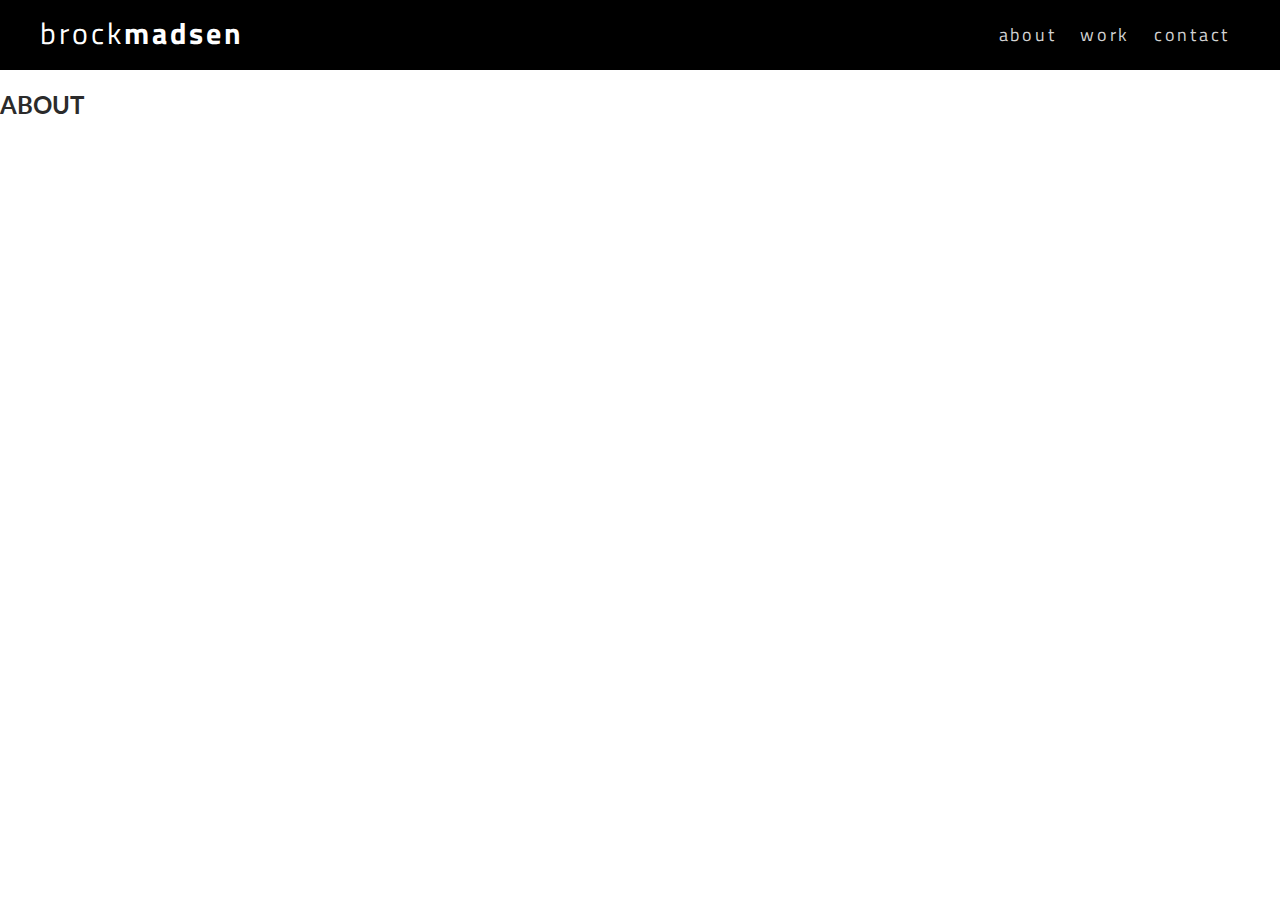
<file: about/index.html>
<!doctype html>
<html lang="en">
    <head>
        <title>Brock Madsen | About</title>
        <link href="../css/normalize.css" rel="stylesheet">
        <link href="../css/main.css" rel="stylesheet">
        <link href="https://fonts.googleapis.com/css2?family=Muli:wght@500;600;700&family=Ropa+Sans&family=Titillium+Web:wght@400;600;700&display=swap" rel="stylesheet">
        <link href="https://fonts.googleapis.com/css2?family=Lato:wght@300;400;700;900&display=swap" rel="stylesheet">
        <link href="https://fonts.googleapis.com/css2?family=Jost:wght@400;500;600;700&display=swap" rel="stylesheet">
    </head>
    <body>
      <header>
        <div class="full-width">
          <div class="half-width">
            <!-- <h1>Brock Madsen</h1> -->
            <a href="../index.html"><h1>brock<span>madsen</span></h1></a>
          </div>
          <div class="half-width">
            <nav>
              <ul>
                <li><a href="index.html">About</a></li>
                <li><a href="../work/index.html">Work</a></li>
                <li><a href="../contact/index.html">Contact</a></li>
              </ul>
            </nav>
          </div>
        </div>
      </header>
      <main>
        <h2>ABOUT</h2>
        <footer>
        </footer>
      </main>
    </body>

</html>
</file>
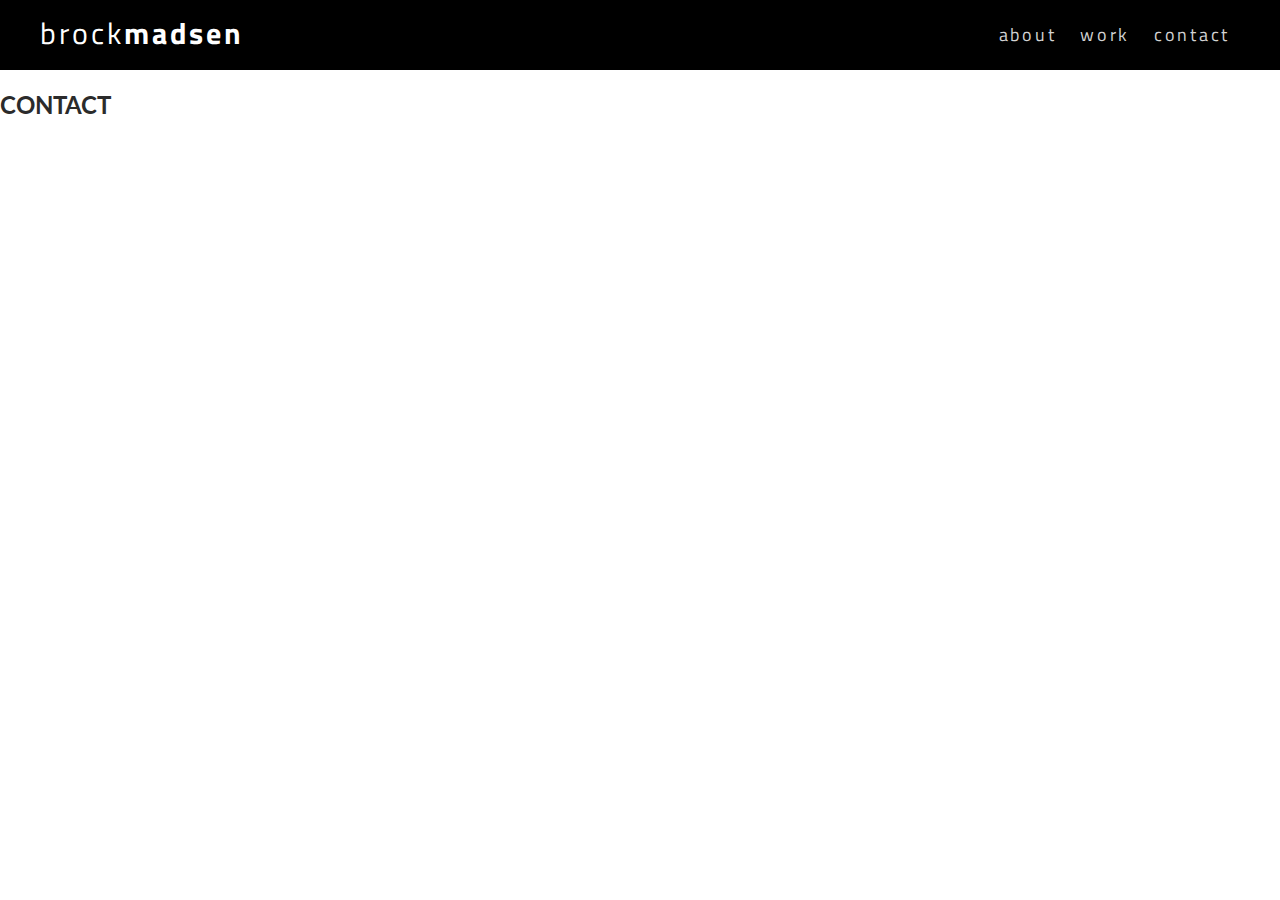
<file: contact/index.html>
<!doctype html>
<html lang="en">
    <head>
        <title>Brock Madsen | Contact</title>
        <link href="../css/normalize.css" rel="stylesheet">
        <link href="../css/main.css" rel="stylesheet">
        <link href="https://fonts.googleapis.com/css2?family=Muli:wght@500;600;700&family=Ropa+Sans&family=Titillium+Web:wght@400;600;700&display=swap" rel="stylesheet">
        <link href="https://fonts.googleapis.com/css2?family=Lato:wght@300;400;700;900&display=swap" rel="stylesheet">
        <link href="https://fonts.googleapis.com/css2?family=Jost:wght@400;500;600;700&display=swap" rel="stylesheet">
    </head>
    <body>
      <header>
        <div class="full-width">
          <div class="half-width">
            <!-- <h1>Brock Madsen</h1> -->
            <a href="../index.html"><h1>brock<span>madsen</span></h1></a>
          </div>
          <div class="half-width">
            <nav>
              <ul>
                <li><a href="../about/index.html">About</a></li>
                <li><a href="../work/index.html">Work</a></li>
                <li><a href="index.html">Contact</a></li>
              </ul>
            </nav>
          </div>
        </div>
      </header>
      <main>
        <h2>CONTACT</h2>
        <footer>
        </footer>
      </main>
    </body>

</html>
</file>
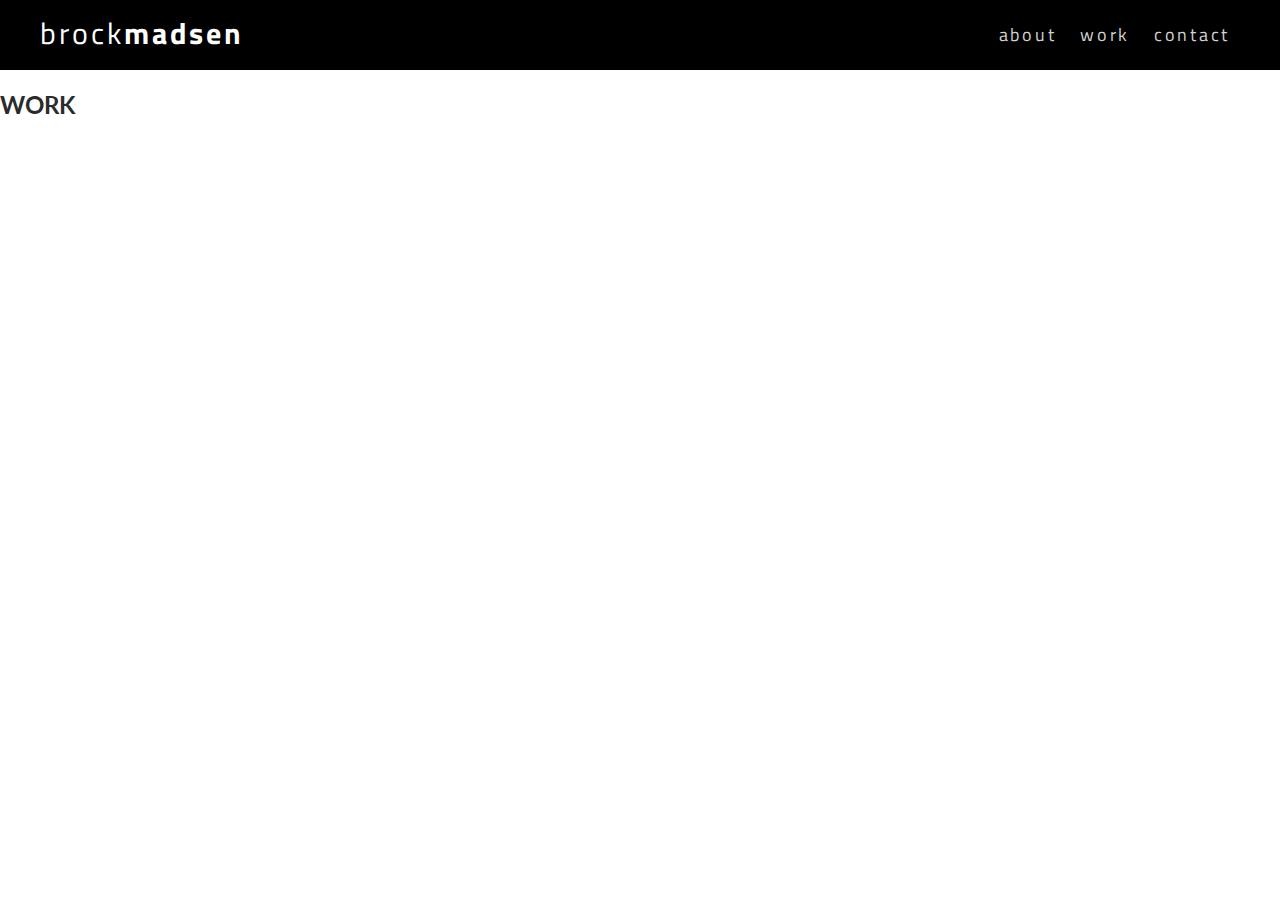
<file: work/index.html>
<!doctype html>
<html lang="en">
    <head>
        <title>Brock Madsen | Work</title>
        <link href="../css/normalize.css" rel="stylesheet">
        <link href="../css/main.css" rel="stylesheet">
        <link href="https://fonts.googleapis.com/css2?family=Muli:wght@500;600;700&family=Ropa+Sans&family=Titillium+Web:wght@400;600;700&display=swap" rel="stylesheet">
        <link href="https://fonts.googleapis.com/css2?family=Lato:wght@300;400;700;900&display=swap" rel="stylesheet">
        <link href="https://fonts.googleapis.com/css2?family=Jost:wght@400;500;600;700&display=swap" rel="stylesheet">
    </head>
    <body>
      <header>
        <div class="full-width">
          <div class="half-width">
            <!-- <h1>Brock Madsen</h1> -->
            <a href="../index.html"><h1>brock<span>madsen</span></h1></a>
          </div>
          <div class="half-width">
            <nav>
              <ul>
                <li><a href="../about/index.html">About</a></li>
                <li><a href="index.html">Work</a></li>
                <li><a href="../contact/index.html">Contact</a></li>
              </ul>
            </nav>
          </div>
        </div>
      </header>
      <main>
        <h2>WORK</h2>
        <footer>
        </footer>
      </main>
    </body>

</html>
</file>
<file: css/main.css>
/****** BASE STYLES ******/

body {
  color: #2b2b2b;
  font-family: 'Lato', sans-serif;
}

/****** GRID ******/

.full-width {
  width: 1200px;
  margin: 0px auto;
  overflow: auto;
}
.half-width {
  width: 600px;
  float:left;
  overflow: auto;
}
.third-width {
  width: 400px;
  float:left;
}


/****** HEADER ******/

header {
    height: 70px;
    background-color: black;
}
header h1 {
    color: white;
    font-family: 'Titillium Web', serif;
    font-weight: 400;
    font-size: 30px;
    letter-spacing: 0.1em;
    margin: 0 0;
    word-spacing: 0.25em;
    padding: 10px 0 0 0;
}
header h1 span {
  font-weight: bold;
}
nav {
    height: 70px;
    float: right;
    padding: 5px 0px 0px 30px;
}
nav ul li{
    display: inline-block;
}
nav ul li a {
    color: lightgrey;
    letter-spacing: .15em;
    text-transform: lowercase;
    text-decoration: none;
    font-family: 'Titillium Web', sans-serif;
    font-size: 18px;
    margin: 0px 10px;
}
a {
  text-decoration: none;
}

.main-title {
  background: url("../img/gray-mountains.jpg");
  background-size: cover;
  background-position: center;
  clear: both;
  margin: 0 auto;
}
.main-title h2 {
    width: 1000px;
    clear: both;
    font-family: 'Jost', serif;
    font-size: 72px;
    font-weight: 600;
    line-height: 1.4em;
    color: black;
    margin: 0 auto;
    padding: 100px 0 0 0;
}
.main-title h2 span {
    color: black;
    font-weight: 600;
}

/****** ABOUT ******/

#about .full-width {
  padding: 80px 0;
}
#about h2 {
  color: black;
    font-family: 'Titillium Web', serif;
    font-size: 40px;
    padding: 20px 0 20px 0;
}
#about p {
  font-family: 'Jost', sans-serif;
    font-size: 21px;
    color: white;
    line-height: 40px;
    padding-left: 50px;
    padding-right: 50px;
}
#about .half-width {
  background: rgb(0,0,0,.8);
}

/****** WORK ******/

#work {
    background-color: white;
    text-align: center;
}
#work .full-width {
    padding: 115px 0;
}
#work img {
    padding-bottom: 30px;
    height: 80px;
}
#work h3 {
    font-family: 'Titillium Web', sans-serif;
    font-size: 24px;
    line-height: 32px;
    width: 190px;
    margin: 0 auto;
}
#work p {
    font-family: 'Lato', serif;
    font-size: 18px;
    line-height: 30px;
    padding: 0 50px;
}

/****** CONTACT ******/

#contact {
  background-color: black;
}
#contact .full-width {
    padding: 110px 0;
}
#contact img#contact-img {
    width: 500px;
    margin-left: 25px;
    border: 8px solid #ffffff;
}
#contact h2, #contact #email-header, #contact #socialmedia-header, #contact ul, #contact a {
    padding-left: 115px;
}
#contact #envelope {
    padding: 0 10px 0 115px;
}
#contact h2 {
    color: grey;
    font-family: 'Lato', serif;
    font-size: 36px;
    line-height: 48px;
}
#contact h3 {
  color: grey;
  font-family: 'Titillium Web', sans-serif;
}
#contact #email-header{
    font-size: 32px;
    font-weight: 400;
    line-height: 48px;
    margin: -30px 0 5px 0;
}
#contact #socialmedia-header {
    font-weight: bold;
    font-size: 29px;
    line-height:48px;
    margin: 40px 0 0 0;
}
#contact a {
    text-decoration: none;
    color: white;
    font-weight: bold;
    font-size: 28px;
}
#contact ul {
    list-style: none;
}
#contact ul li {
     display: inline-block;
}
#contact ul img {
    font-size: 32px;
    padding-right: 48px;
}
</file>
